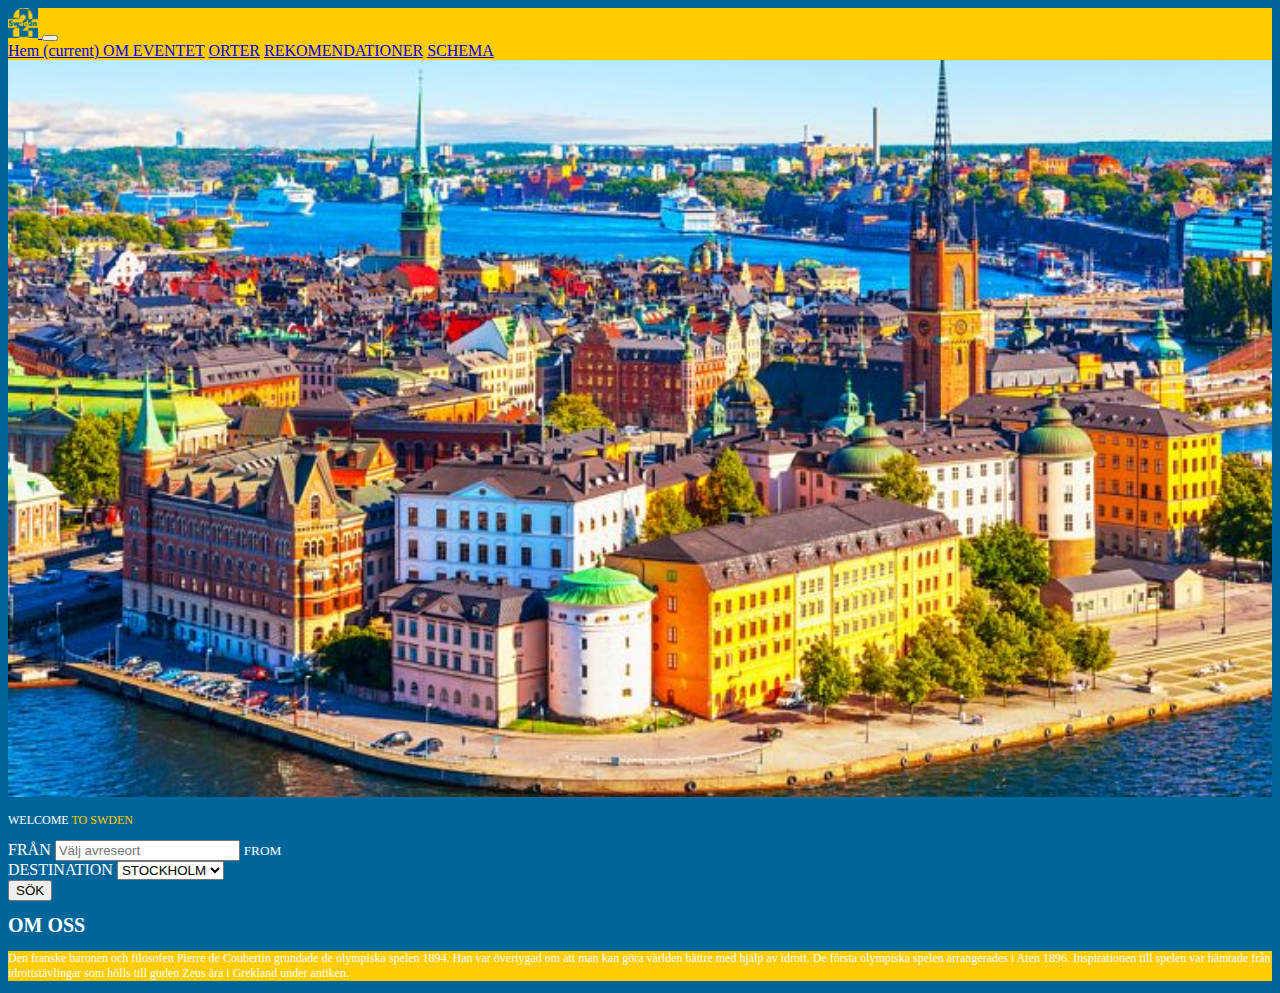
<file: index.html>
<!DOCTYPE html>
<html lang="en">

<head>
    <meta charset="UTF-8">
    <meta name="viewport" content="width=device-width, initial-scale=1.0">
    <meta http-equiv="X-UA-Compatible" content="ie=edge">
    <link rel="stylesheet" href="https://maxcdn.bootstrapcdn.com/bootstrap/4.0.0-beta.2/css/bootstrap.min.css" integrity="sha384-PsH8R72JQ3SOdhVi3uxftmaW6Vc51MKb0q5P2rRUpPvrszuE4W1povHYgTpBfshb"
        crossorigin="anonymous">
    <link rel="stylesheet" href="css/style.css">
    <title> Home </title>
</head>

<body>

    <!-- NAVIGATION -->
    
        <nav class="navbar navbar-light bg-light">
            <a class="navbar-brand" href="index.html">
                <img src="img/projektlogga.png" width="30" height="30" alt="">
            </a>

            <button class="navbar-toggler" type="button" data-toggle="collapse" data-target="#navbarNavAltMarkup" aria-controls="navbarNavAltMarkup"
                aria-expanded="false" aria-label="Toggle navigation">
                <span class="navbar-toggler-icon"></span>
            </button>
            <div class="collapse navbar-collapse" id="navbarNavAltMarkup">
                <div class="navbar-nav">
                    <a class="nav-item nav-link active" href="#">Hem
                        <span class="sr-only">(current)</span> 
                    </a>
                    <a class="nav-item nav-link" href="event.html">OM EVENTET</a>
                    <a class="nav-item nav-link" href="#">ORTER</a>
                    <a class="nav-item nav-link" href="#">REKOMENDATIONER</a>
                    <a class="nav-item nav-link " href="schedule.html">SCHEMA</a>
                </div>
            </div>
        </nav>
    

    <div class="container" id="homeimage">
        <img src="img/sthlm.jpg" class="rounded mx-auto d-block" width="100%" alt="...">
    </div>
    <p class="text-center" id="welcometext">WELCOME
        <span class="highlight">TO SWDEN</span>
    </p>

    <!-- SÖK RESA -->
    <div class="container" id="navbar">
        <form>
            <div class="form-group">
                <label>FRÅN</label>
                <input type="email" class="form-control" id="exampleInputEmail1" aria-describedby="emailHelp" placeholder="Välj avreseort">
                <small id="emailHelp" class="form-text text-muted">FROM</small>
            </div>
        </form>

        <div class="form-group">
            <label for="exampleFormControlSelect1">DESTINATION</label>
            <select class="form-control" id="exampleFormControlSelect1">
                <option>STOCKHOLM</option>
                <option>ÅRE</option>
                <option>FALUN</option>
            </select>
        </div>
        <button type="submit" class="btn btn-primary">SÖK</button>
    </div>

    <!-- HÄR SKA SÖKRESULTAT VISAS -->
    <div class="container" id="searchresult">

    </div>

        <!-- TEXT OM OSS -->

    <h1 class="text-center">OM OSS</h1>
    <div class="container-fluid navbar">
        
        <p class="text-center">Den franske baronen och filosofen Pierre de Coubertin grundade de olympiska spelen 1894. Han var övertygad om att man kan göra världen bättre med hjälp av idrott. De första olympiska spelen arrangerades i Aten 1896. Inspirationen till spelen var hämtade från idrottstävlingar som hölls till guden Zeus ära i Grekland under antiken.</p>
    </div>






    <!-- Optional JavaScript -->
    <!-- jQuery first, then Popper.js, then Bootstrap JS -->
    <script src="https://code.jquery.com/jquery-3.2.1.slim.min.js" integrity="sha384-KJ3o2DKtIkvYIK3UENzmM7KCkRr/rE9/Qpg6aAZGJwFDMVNA/GpGFF93hXpG5KkN"
        crossorigin="anonymous"></script>
    <script src="https://cdnjs.cloudflare.com/ajax/libs/popper.js/1.12.3/umd/popper.min.js" integrity="sha384-vFJXuSJphROIrBnz7yo7oB41mKfc8JzQZiCq4NCceLEaO4IHwicKwpJf9c9IpFgh"
        crossorigin="anonymous"></script>
    <script src="https://maxcdn.bootstrapcdn.com/bootstrap/4.0.0-beta.2/js/bootstrap.min.js" integrity="sha384-alpBpkh1PFOepccYVYDB4do5UnbKysX5WZXm3XxPqe5iKTfUKjNkCk9SaVuEZflJ"
        crossorigin="anonymous"></script>
</body>

</html>
</file>
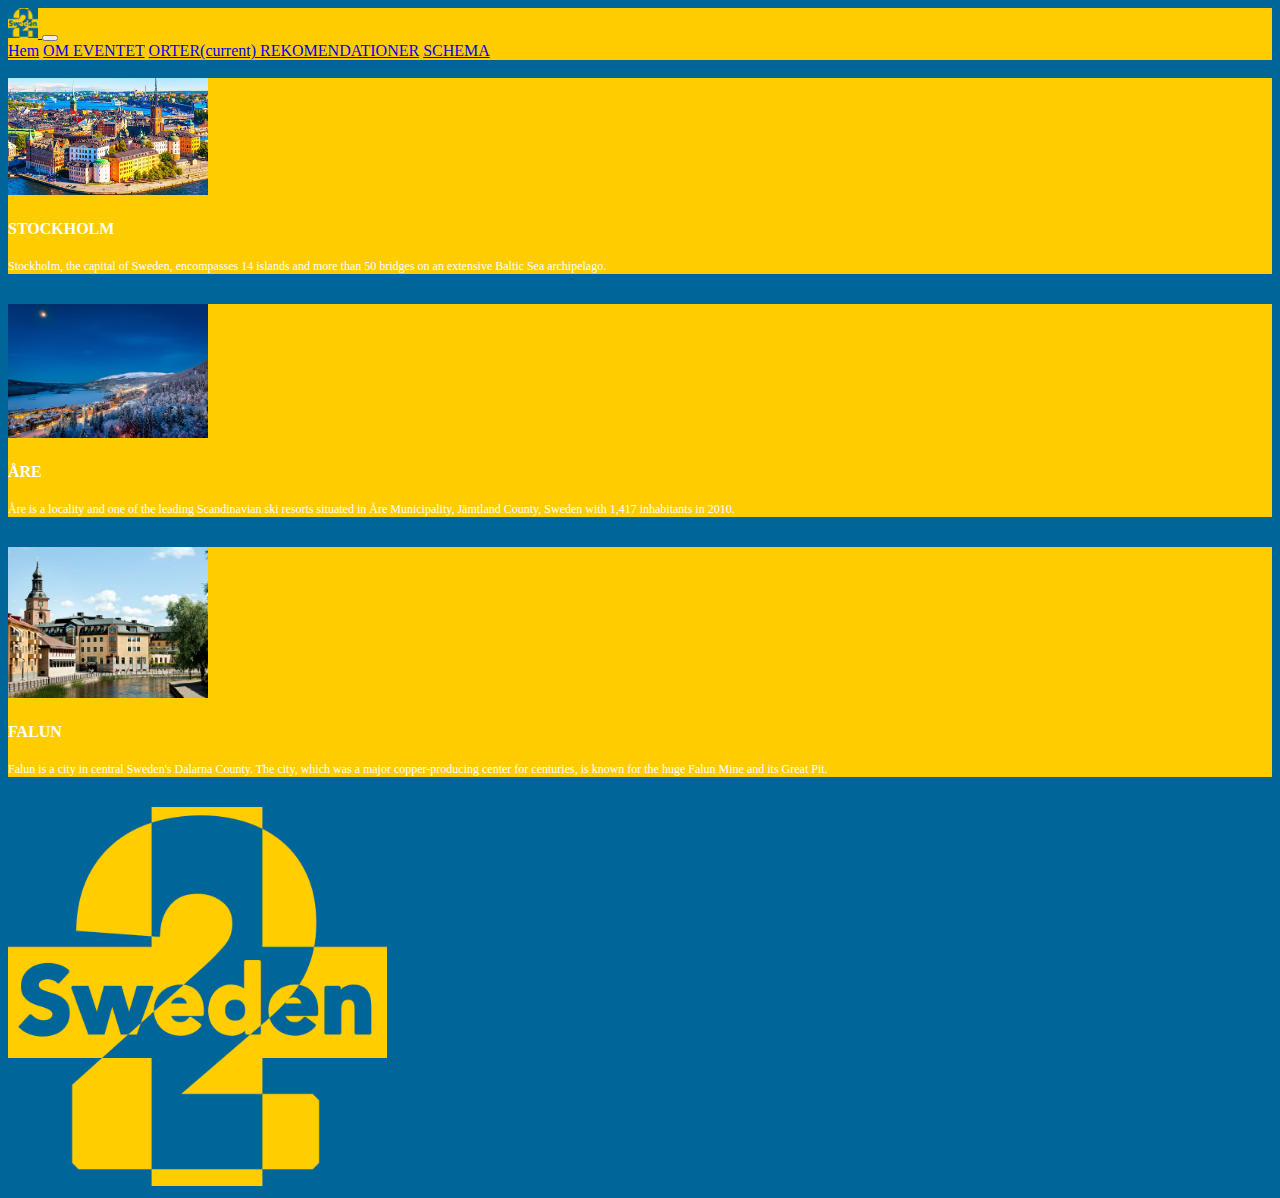
<file: about.html>
<!DOCTYPE html>
<html lang="en">

<head>
    <meta charset="UTF-8">
    <meta name="viewport" content="width=device-width, initial-scale=1.0">
    <meta http-equiv="X-UA-Compatible" content="ie=edge">
    <link rel="stylesheet" href="https://maxcdn.bootstrapcdn.com/bootstrap/4.0.0-beta.2/css/bootstrap.min.css" integrity="sha384-PsH8R72JQ3SOdhVi3uxftmaW6Vc51MKb0q5P2rRUpPvrszuE4W1povHYgTpBfshb"
        crossorigin="anonymous">
    <link rel="stylesheet" href="css/style.css">
    <title> About </title>
</head>

<body>

    <!-- NAVIGATION -->
    
        <nav class="navbar navbar-light bg-light">
            <a class="navbar-brand" href="index.html">
                <img src="img/projektlogga.png" width="30" height="30" alt="">
            </a>

            <button class="navbar-toggler" type="button" data-toggle="collapse" data-target="#navbarNavAltMarkup" aria-controls="navbarNavAltMarkup"
                aria-expanded="false" aria-label="Toggle navigation">
                <span class="navbar-toggler-icon"></span>
            </button>
            <div class="collapse navbar-collapse" id="navbarNavAltMarkup">
                <div class="navbar-nav">
                    <a class="nav-item nav-link active" href="index.html">Hem</a>
                    <a class="nav-item nav-link" href="event.html">OM EVENTET</a>
                    <a class="nav-item nav-link" href="about.html">ORTER<span 
                        class="sr-only">(current)</span> 
                    </a>
                    <a class="nav-item nav-link" href="#">REKOMENDATIONER</a>
                    <a class="nav-item nav-link " href="schedule.html">SCHEMA</a>
                </div>
            </div>
        </nav>
        <br>

        <div class="container-fluid">
                <div class="media navbar">
                        <div class="media-left">
                          <img src="img/sthlm.jpg" class="media-object pad" style="width:200px">
                        </div>
                        <div class="media-body">
                          <h4 class="media-heading" >STOCKHOLM</h4>
                          <p>Stockholm, the capital of Sweden, encompasses 14 islands and more than 50 bridges on an extensive Baltic Sea archipelago.</p>
                        </div>
                      </div>
                    
                      <br>

                      <div class="media navbar">
                            <div class="media-left">
                              <img src="img/are.jpg" class="media-object pad" style="width:200px">
                            </div>
                            <div class="media-body">
                                
                              <h4 class="media-heading">ÅRE</h4>
                              <p>Åre is a locality and one of the leading Scandinavian ski resorts situated in Åre Municipality, Jämtland County, Sweden with 1,417 inhabitants in 2010.</p>
                            </div>
                          </div>

                          <br>

                          <div class="media navbar">
                                <div class="media-left">
                                  <img src="img/falun.jpg" class="media-object pad" style="width:200px">
                                </div>
                                <div class="media-body">
                                  <h4 class="media-heading">FALUN</h4>
                                  <p>Falun is a city in central Sweden's Dalarna County. The city, which was a major copper-producing center for centuries, is known for the huge Falun Mine and its Great Pit.</p>
                                </div>
                              </div>
                            
                            </div>
                            <br>

                            <div class="container" id="homeimage">
                                    <img src="img/projektlogga.png" class="rounded mx-auto d-block" width="30%" alt="...">
                                </div>

                
        
        
        
    <!-- Optional JavaScript -->
    <!-- jQuery first, then Popper.js, then Bootstrap JS -->
    <script src="https://code.jquery.com/jquery-3.2.1.slim.min.js" integrity="sha384-KJ3o2DKtIkvYIK3UENzmM7KCkRr/rE9/Qpg6aAZGJwFDMVNA/GpGFF93hXpG5KkN"
        crossorigin="anonymous"></script>
    <script src="https://cdnjs.cloudflare.com/ajax/libs/popper.js/1.12.3/umd/popper.min.js" integrity="sha384-vFJXuSJphROIrBnz7yo7oB41mKfc8JzQZiCq4NCceLEaO4IHwicKwpJf9c9IpFgh"
        crossorigin="anonymous"></script>
    <script src="https://maxcdn.bootstrapcdn.com/bootstrap/4.0.0-beta.2/js/bootstrap.min.js" integrity="sha384-alpBpkh1PFOepccYVYDB4do5UnbKysX5WZXm3XxPqe5iKTfUKjNkCk9SaVuEZflJ"
        crossorigin="anonymous"></script>
</body>

</html>
</file>
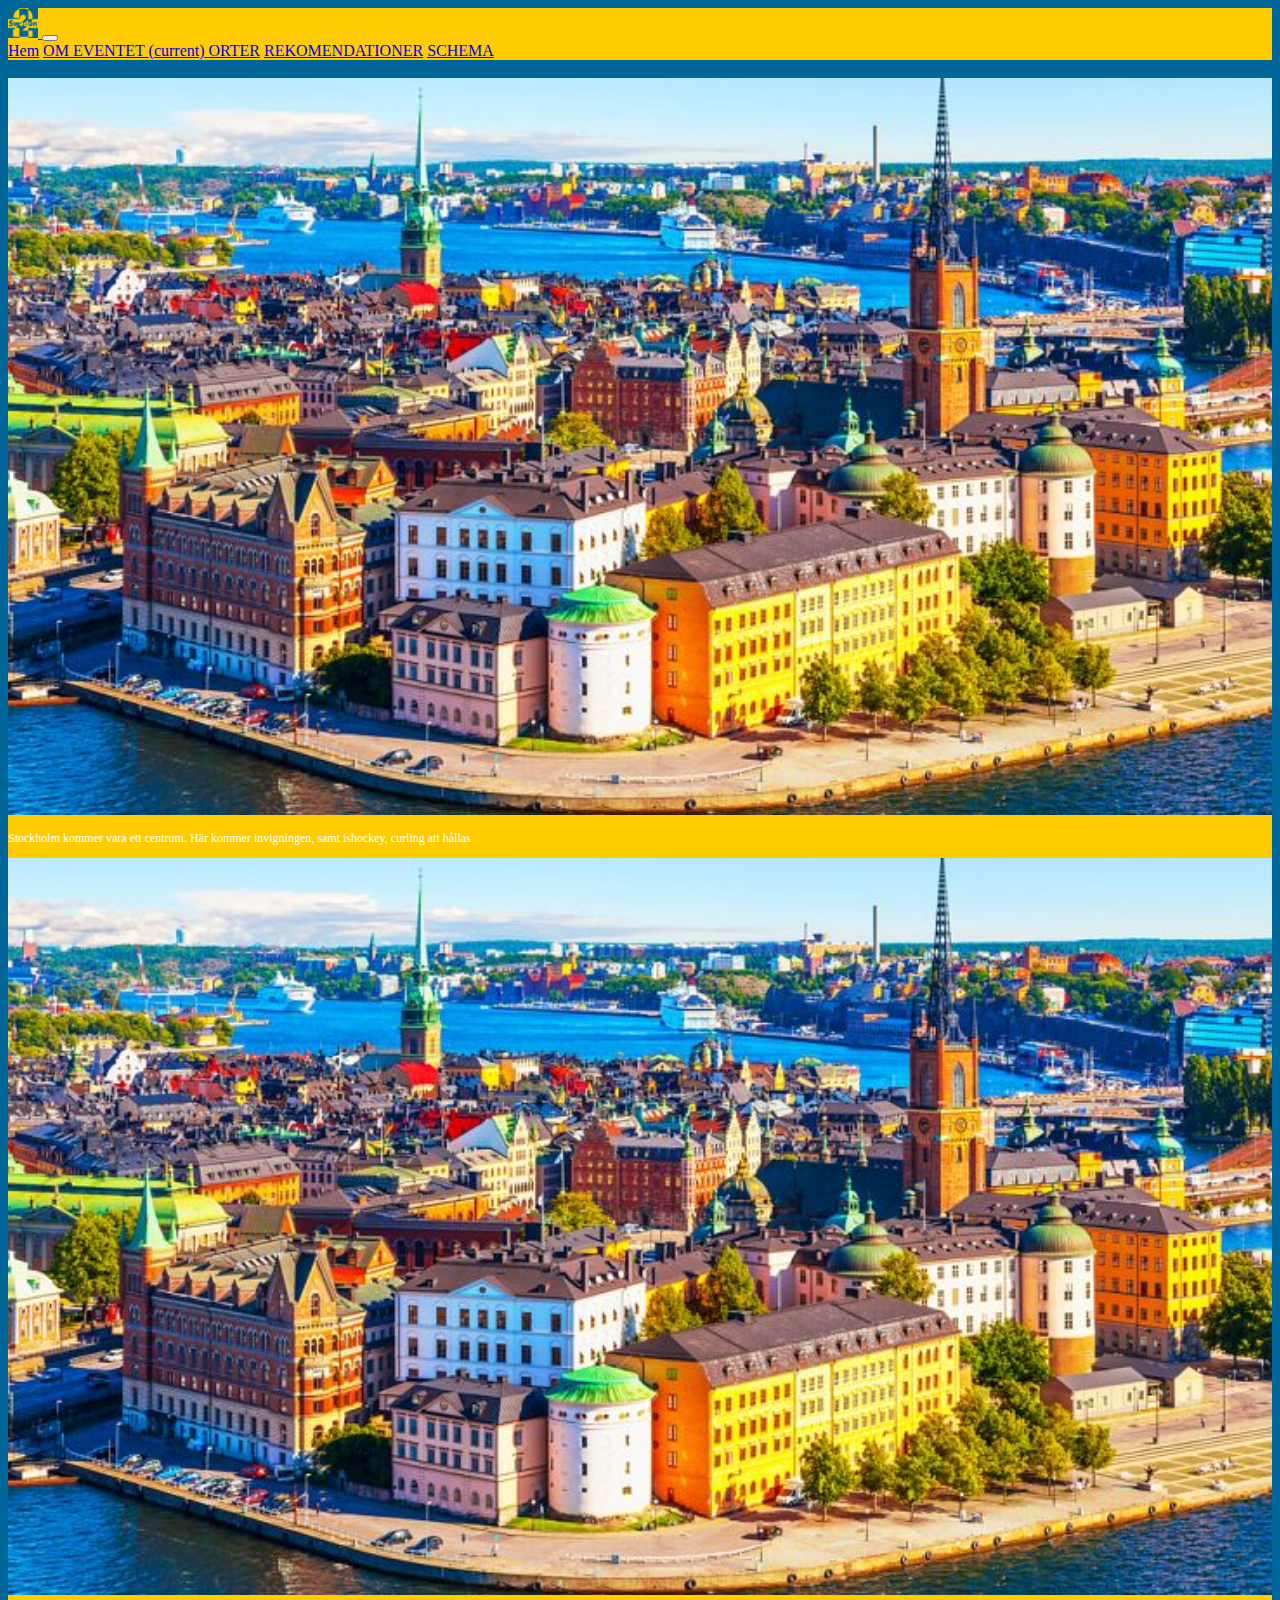
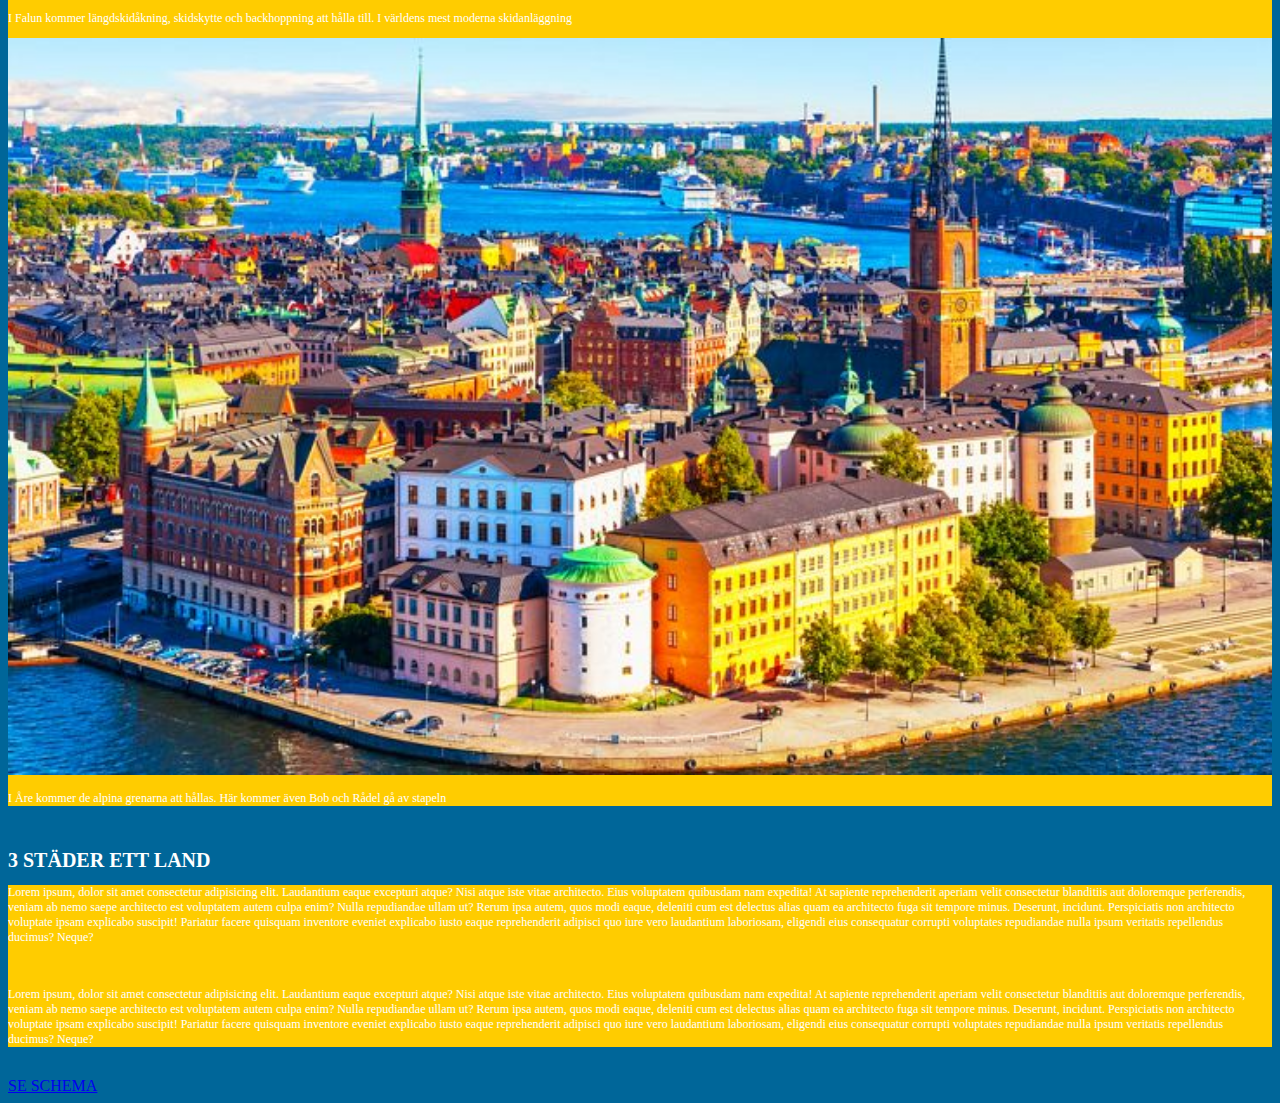
<file: event.html>
<!DOCTYPE html>
<html lang="en">

<head>
    <meta charset="UTF-8">
    <meta name="viewport" content="width=device-width, initial-scale=1.0">
    <meta http-equiv="X-UA-Compatible" content="ie=edge">
    <link rel="stylesheet" href="https://maxcdn.bootstrapcdn.com/bootstrap/4.0.0-beta.2/css/bootstrap.min.css" integrity="sha384-PsH8R72JQ3SOdhVi3uxftmaW6Vc51MKb0q5P2rRUpPvrszuE4W1povHYgTpBfshb"
        crossorigin="anonymous">
    <link rel="stylesheet" href="css/style.css">
    <title> Event </title>
</head>

<body>

    <!-- NAVIGATION -->


    <nav class="navbar navbar-light bg-light">
        <a class="navbar-brand" href="index.html">
            <img src="img/projektlogga.png" width="30" height="30" alt="">
        </a>

        <button class="navbar-toggler" type="button" data-toggle="collapse" data-target="#navbarNavAltMarkup" aria-controls="navbarNavAltMarkup"
            aria-expanded="false" aria-label="Toggle navigation">
            <span class="navbar-toggler-icon"></span>
        </button>
        <div class="collapse navbar-collapse" id="navbarNavAltMarkup">
            <div class="navbar-nav">
                <a class="nav-item nav-link active" href="index.html">Hem</a>
                <a class="nav-item nav-link" href="event.html">OM EVENTET
                    <span class="sr-only">(current)</span>
                </a>
                <a class="nav-item nav-link" href="about.html">ORTER</a>
                <a class="nav-item nav-link" href="about.html">REKOMENDATIONER</a>
                <a class="nav-item nav-link" href="schedule.html">SCHEMA</a>
            </div>
        </div>
    </nav>


    <!-- BILDGALLERI MED TEXT OCH LÄNK, LÄNK HAR KOMMENTERATS BORT -->
    <br>

    <div class="container navbar">

        <div class="row">
            <div class="col-md-4">
                <div class="thumbnail">
                    <!-- <a href="/w3images/lights.jpg" target="_blank"> -->
                    <img src="img/sthlm.jpg" alt="Lights" style="width:100%">
                    <div class="caption">
                        <p>Stockholm kommer vara ett centrum. Här kommer invigningen, samt ishockey, curling att hållas</p>
                    </div>
                    </a>
                </div>
            </div>
            
            <div class="col-md-4">
                <div class="thumbnail">
                    <!-- <a href="/w3images/nature.jpg" target="_blank"> -->
                    <img src="img/sthlm.jpg" alt="Nature" style="width:100%">
                    <div class="caption">
                        <p>I Falun kommer längdskidåkning, skidskytte och backhoppning att hålla till. I världens mest moderna
                            skidanläggning</p>
                    </div>
                    </a>
                </div>
            </div>
            <div class="col-md-4">
                <div class="thumbnail">
                    <!-- <a href="/w3images/fjords.jpg" target="_blank"> -->
                    <img src="img/sthlm.jpg" alt="Fjords" style="width:100%">
                    <div class="caption">
                        <p>I Åre kommer de alpina grenarna att hållas. Här kommer även Bob och Rådel gå av stapeln</p>
                    </div>
                    </a>
                </div>
            </div>
        </div>
    </div>
    <br>

    <!-- TEXT -->

    <h1 class="text-center">3 STÄDER ETT LAND</h1>

    <div class="container-fluid navbar">

        <p class="text-center">Lorem ipsum, dolor sit amet consectetur adipisicing elit. Laudantium eaque excepturi atque? Nisi atque iste vitae
            architecto. Eius voluptatem quibusdam nam expedita! At sapiente reprehenderit aperiam velit consectetur blanditiis
            aut doloremque perferendis, veniam ab nemo saepe architecto est voluptatem autem culpa enim? Nulla repudiandae
            ullam ut? Rerum ipsa autem, quos modi eaque, deleniti cum est delectus alias quam ea architecto fuga sit tempore
            minus. Deserunt, incidunt. Perspiciatis non architecto voluptate ipsam explicabo suscipit! Pariatur facere quisquam
            inventore eveniet explicabo iusto eaque reprehenderit adipisci quo iure vero laudantium laboriosam, eligendi
            eius consequatur corrupti voluptates repudiandae nulla ipsum veritatis repellendus ducimus? Neque?
        </p>
        <br>

        <p class="text-center">Lorem ipsum, dolor sit amet consectetur adipisicing elit. Laudantium eaque excepturi atque? Nisi atque iste vitae
            architecto. Eius voluptatem quibusdam nam expedita! At sapiente reprehenderit aperiam velit consectetur blanditiis
            aut doloremque perferendis, veniam ab nemo saepe architecto est voluptatem autem culpa enim? Nulla repudiandae
            ullam ut? Rerum ipsa autem, quos modi eaque, deleniti cum est delectus alias quam ea architecto fuga sit tempore
            minus. Deserunt, incidunt. Perspiciatis non architecto voluptate ipsam explicabo suscipit! Pariatur facere quisquam
            inventore eveniet explicabo iusto eaque reprehenderit adipisci quo iure vero laudantium laboriosam, eligendi
            eius consequatur corrupti voluptates repudiandae nulla ipsum veritatis repellendus ducimus? Neque?
        </p>
    </div>
    <br>

    <div class="container text-center">
            <a href="schedule.html" class="btn btn-info" role="button">SE SCHEMA</a>
        </div>

<!-- Optional JavaScript -->
    <!-- jQuery first, then Popper.js, then Bootstrap JS -->
    <script src="https://code.jquery.com/jquery-3.2.1.slim.min.js" integrity="sha384-KJ3o2DKtIkvYIK3UENzmM7KCkRr/rE9/Qpg6aAZGJwFDMVNA/GpGFF93hXpG5KkN"
        crossorigin="anonymous"></script>
    <script src="https://cdnjs.cloudflare.com/ajax/libs/popper.js/1.12.3/umd/popper.min.js" integrity="sha384-vFJXuSJphROIrBnz7yo7oB41mKfc8JzQZiCq4NCceLEaO4IHwicKwpJf9c9IpFgh"
        crossorigin="anonymous"></script>
    <script src="https://maxcdn.bootstrapcdn.com/bootstrap/4.0.0-beta.2/js/bootstrap.min.js" integrity="sha384-alpBpkh1PFOepccYVYDB4do5UnbKysX5WZXm3XxPqe5iKTfUKjNkCk9SaVuEZflJ"
        crossorigin="anonymous"></script>
</body>

</html>
</file>
<file: css/style.css>
body{
    background-color: #006699;
    color: white;
   
}
/*TEXT STORLEK OCH FONT*/
h1{
    font-family: Raleway;
    font-size: 20px;
}
h4{
    font-family: Raleway;
    font-size: 16px; 
}
p{
    font-family: Lato;
    font-size: 12px;
}

/*FÄRG TILL NAV-BAR*/
.navbar{
    background: #ffcc00 !important; 
    background-color: #ffcc00 !important; 
}

/* HEMSKÄRMSBILD */
#homeimage{
    position: relative;
}

/* ÄNDRAR FÄRG PÅ TEXT*/
.highlight{
    color: #ffcc00;
}

.center-block {
    float:none;
  }
  /* FLYTTAR BILDEN TILL VÄNSTER I ABOUT */
  .pad{
      margin-right: 5px;
  }
</file>
